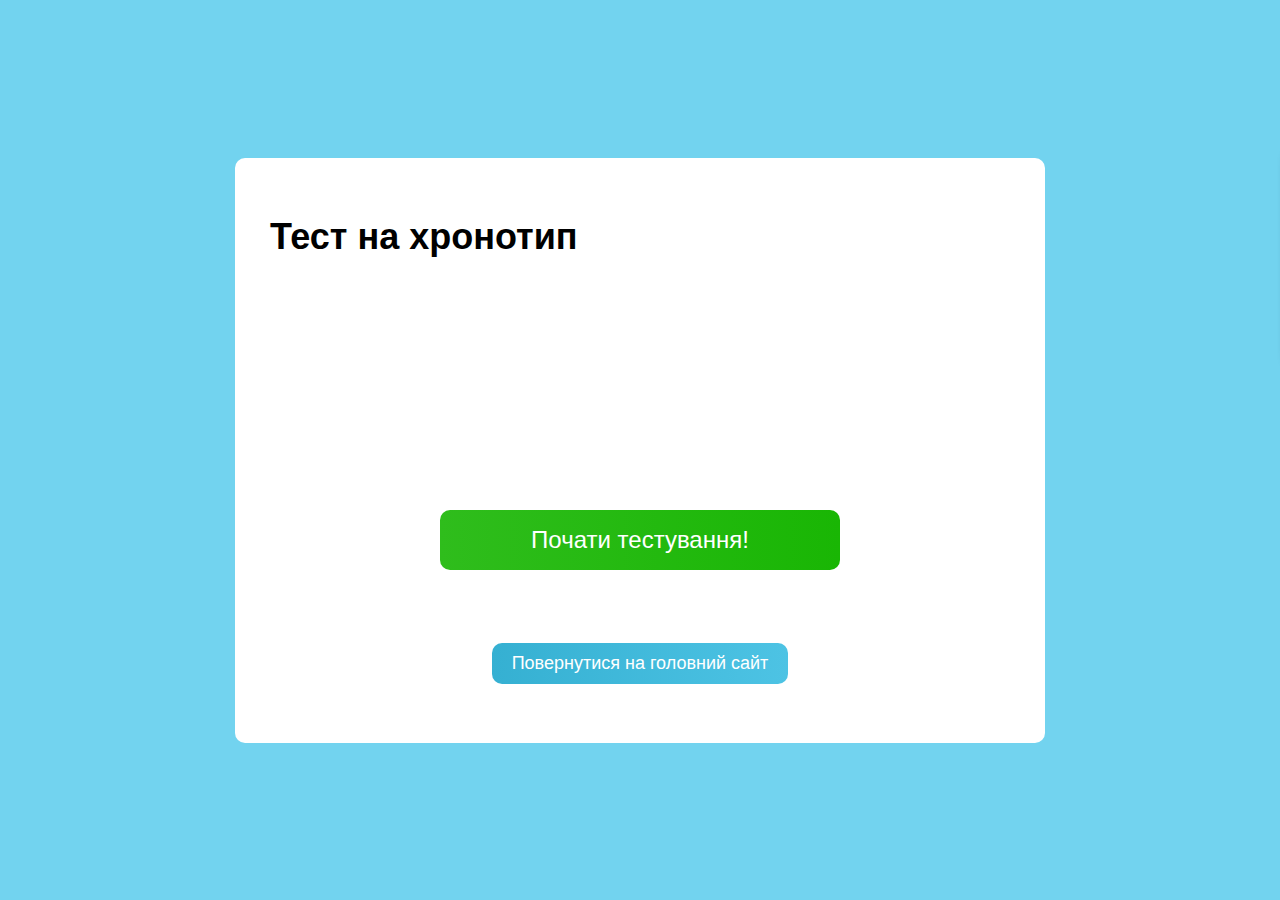
<file: test/index_test.html>
<!DOCTYPE html>
<html lang="en">
<head>
    <meta charset="utf-8" />
    <title>Тест на хронотип</title>
    <link rel="stylesheet" href="style_test.css">
    <link rel="icon" type="image/x-icon" href="img/favicon.png" />
</head>
<body>
    <div class="container">
        <header class="site-header">
            <h1>Тест на хронотип</h1>
        </header>
        <div id="fixed-response-container">
            <h3 id="fixed-response-h3">Залиште ваш відгук</h3>
            <p id="fixed-response">Ваш відгук буде надісланий автору сайту</p>
            <input type="text" id="fixed-response-input" placeholder="Напишіть відгук...">
            <button id="btn-response">Надіслати</button>
        </div>
        <section>
            <button id="start_btn">Почати тестування!</button>
            <div class="main">
                <h2 id="question">1.Коли вам найкраще працюється або вчиться?</h2>
                <div class="result">
                    <h3 id="name-result">Ви - тип хронотипу</h3>
                    <p id="info-result">якась інформація про хронотип</p>
                </div>
                <div class="answer">
                    <div>
                        <input type="radio" name="answer" id="answer1" class='radio_btn' value="A">
                        <label for="answer1" class='radio_btn'>Вранці, поки голова свіжа</label>
                    </div>
                    <div>
                        <input type="radio" name="answer" id="answer2" class='radio_btn' value="B">
                        <label for="answer2" class='radio_btn'>Після обіду, ближче до вечора</label>
                    </div>
                    <div>
                        <input type="radio" name="answer" id="answer3" class='radio_btn' value="C">
                        <label for="answer3" class='radio_btn'>Увечері або вночі</label>
                    </div>
                    <div>
                        <input  type="radio" name="answer" id="answer4" class='radio_btn' value="D">
                        <label for="answer4" class='radio_btn'>В будь-який час, якщо добре виспався/лася</label>
                    </div>
                    <div class="main_nav">
                        <button id="continue_btn" onclick="resetSelection()">Продовжити</button>
                    </div>
                </div>
            </div>
        </section>
        <footer class="site-footer">
            <button id="back-to-site_btn" onclick="location.href='../index.html'">Повернутися на головний сайт
            </button>
            <button id="redo-test_btn" onclick="location.href='../test/index_test.html'">Пройти тест знову</button>
        </footer>
    </div>
    <script src="script_test.js"></script>
</body>
</html>
</file>
<file: test/style_test.css>
body {
    font-family: Arial, sans-serif;
    background-color: #72d3ef; 
    display: flex;
    justify-content: center;
    align-items: center;
    height: 100vh;
    margin: 0;
}
.container {
    background: white;
    padding: 30px;
    border-radius: 10px;
    width: 750px;
    height: 525px;
}
.site-header {
    margin-bottom: 20px;
    width: 100%;
    display: flex;
    flex-direction: column;
    justify-content: center;
    padding: 5px;
}
h1 {
    width: 360px;
    font-size: 36px;
    line-height: 40px;
}

#fixed-response-container{
    position: fixed;
    bottom: 60%;
    max-width: 260px;
    right: 20px;
    padding: 20px;
    display: flex;
    flex-direction: column;
    background: white;
    border-radius: 15px;
    box-shadow: 5px 10px 8px rgba(0, 0, 0, 0.2);
    visibility: visible;
    transform: translateX(320px);
    opacity: 1;
    transition: transform 0.7s ease-in-out, opacity 0.9s ease-in-out;
}

#fixed-response-h3{
    text-align: center;
    margin-top: 0;
}

#fixed-response{
    text-align: center;
    margin-top: 0;
}

#fixed-response-input{
    height: 20px;
    border: 1px solid #ccc;
    border-radius: 5px;
    padding: 10px;
    font-size: 14px;
}

#btn-response {
    width: 100%;
    background: linear-gradient(90deg, #35b0d2, #4dc3e4);
    color: white;
    border: none;
    padding: 10px;
    margin-top: 10px;
    border-radius: 5px;
    font-size: 16px;
    cursor: pointer;
}
#btn-response:hover {
    background: linear-gradient(90deg, #2a8da7, #3aa8c5);
    box-shadow: 5px 10px 8px rgba(0, 0, 0, 0.2);
}

#start_btn{
    background: linear-gradient(90deg, #2fbd1c, #19b604);
    padding: 10px 20px;
    border-radius: 10px;
    border: 0px solid #ffffff;
    color: #ffffff;
    font-size: 24px;
    cursor: pointer;
    width: 400px;
    height: 60px;
    position: absolute;
    bottom: 330px;
    left: 50%;
    transform: translateX(-50%);
}

#start_btn:hover{
    background: linear-gradient(90deg, #249617, #138d03);
    box-shadow: 5px 10px 8px rgba(0, 0, 0, 0.2);
}

.main{
    display: none;
    height: fit-content;
}

.result{
    display: none;
    flex-direction: column;
    align-items: center;
    font-size: larger;
}

#name-result{
    font-size: 30px;
    font-weight: bold;
}

#info-result{
    font-size: 18px;
    font-style: italic;
    color: #555;
    text-align: center;
    margin: 0px 50px;
}

.answer{
    display: flex;
    flex-direction: column;
    padding: 12px;
}

h2 {
    padding: 12px;
}

.answer label {
    padding: 10px;
    font-size: 20px;

}

.answer input {
    accent-color: #67bed5;
    margin-right: 10px;
    cursor: pointer;
    width: 17px;
    height: 17px;
}

.answer input:checked + label {
    color: #67bed5;
    
}

.main_nav{
    margin-top: 50px;
    display: flex;
    justify-content: space-between;
}

#continue_btn{
    background: linear-gradient(90deg, #2fbd1c, #19b604);
    padding: 10px 20px;
    border-radius: 10px;
    border: 0px solid #ffffff;
    color: #ffffff;
    font-size: large;
    cursor: pointer;
    
}

#continue_btn:hover{
    background: linear-gradient(90deg, #249617, #138d03);
    box-shadow: 5px 10px 8px rgba(0, 0, 0, 0.2);
}


.site-footer{
    margin-top: 50px;
    display: flex;
    flex-direction: row;
    justify-content:space-around;
}

#back-to-site_btn{
    background: linear-gradient(90deg, #35b0d2, #4dc3e4);
    padding: 10px 20px;
    border-radius: 10px;
    border: 0px solid #ffffff;
    color: #ffffff;
    font-size: large;
    cursor: pointer;
    margin-top: 307px;
}

#back-to-site_btn:hover{
    background: linear-gradient(90deg, #2a8da7, #3aa8c5);
    box-shadow: 5px 10px 8px rgba(0, 0, 0, 0.2);
}

#redo-test_btn{
    display: none;
    background: linear-gradient(90deg, #35b0d2, #4dc3e4);
    padding: 10px 20px;
    border-radius: 10px;
    border: 0px solid #ffffff;
    color: #ffffff;
    font-size: large;
    cursor: pointer;
}



#redo-test_btn:hover{
    background: linear-gradient(90deg, #2a8da7, #3aa8c5);
    box-shadow: 5px 10px 8px rgba(0, 0, 0, 0.2);
}
</file>
